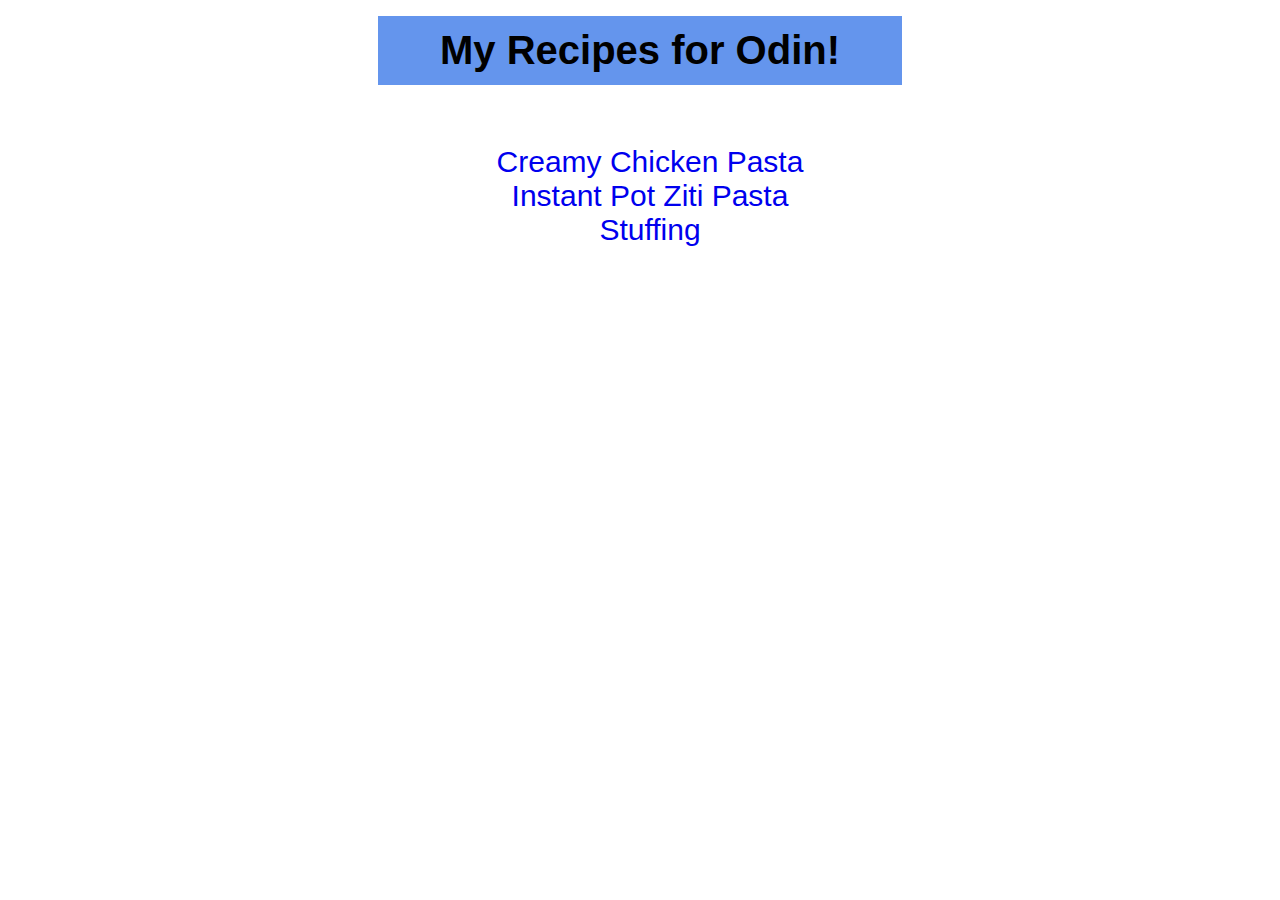
<file: index.html>
<!DOCTYPE html>
<html lang="en">
<head>
    <meta charset="UTF-8">
    <meta name="viewport" content="width=device-width, initial-scale=1.0">
    <title>PR1: My Recipes for Odin!</title>
    <style>
        * {
            font-family:Arial, Helvetica, sans-serif;
           
        }

        .main-page-title {
            text-align:center;
            font-size: 40px;
            width: 500px;
            margin:16px auto;
            font-weight:bold;
            background-color: cornflowerblue;
            padding:12px;
            margin-bottom: 60px;
        }
        
        .list1 {
            font-size: 30px;
            list-style-type: none;
            text-align: center;
            width: 400px;
            margin: 16px auto;           
        }
        
        .link {
           padding-right:20px;
        }

        a {
            text-decoration:none;
        }
           
    </style>
</head>
<body>
    <h1 class="main-page-title">My Recipes for Odin!</h1>
       <ul class="list1"> 
            <li class="link"><a href="recipes/creamychxpasta.html">Creamy Chicken Pasta</a></li>
            <li class="link"><a href="recipes/instantpotzitipasta.html">Instant Pot Ziti Pasta</a></li>
            <li class="link"><a href="recipes/stuffing.html">Stuffing</a></li>
        </ul>
</body>
</html>
</file>
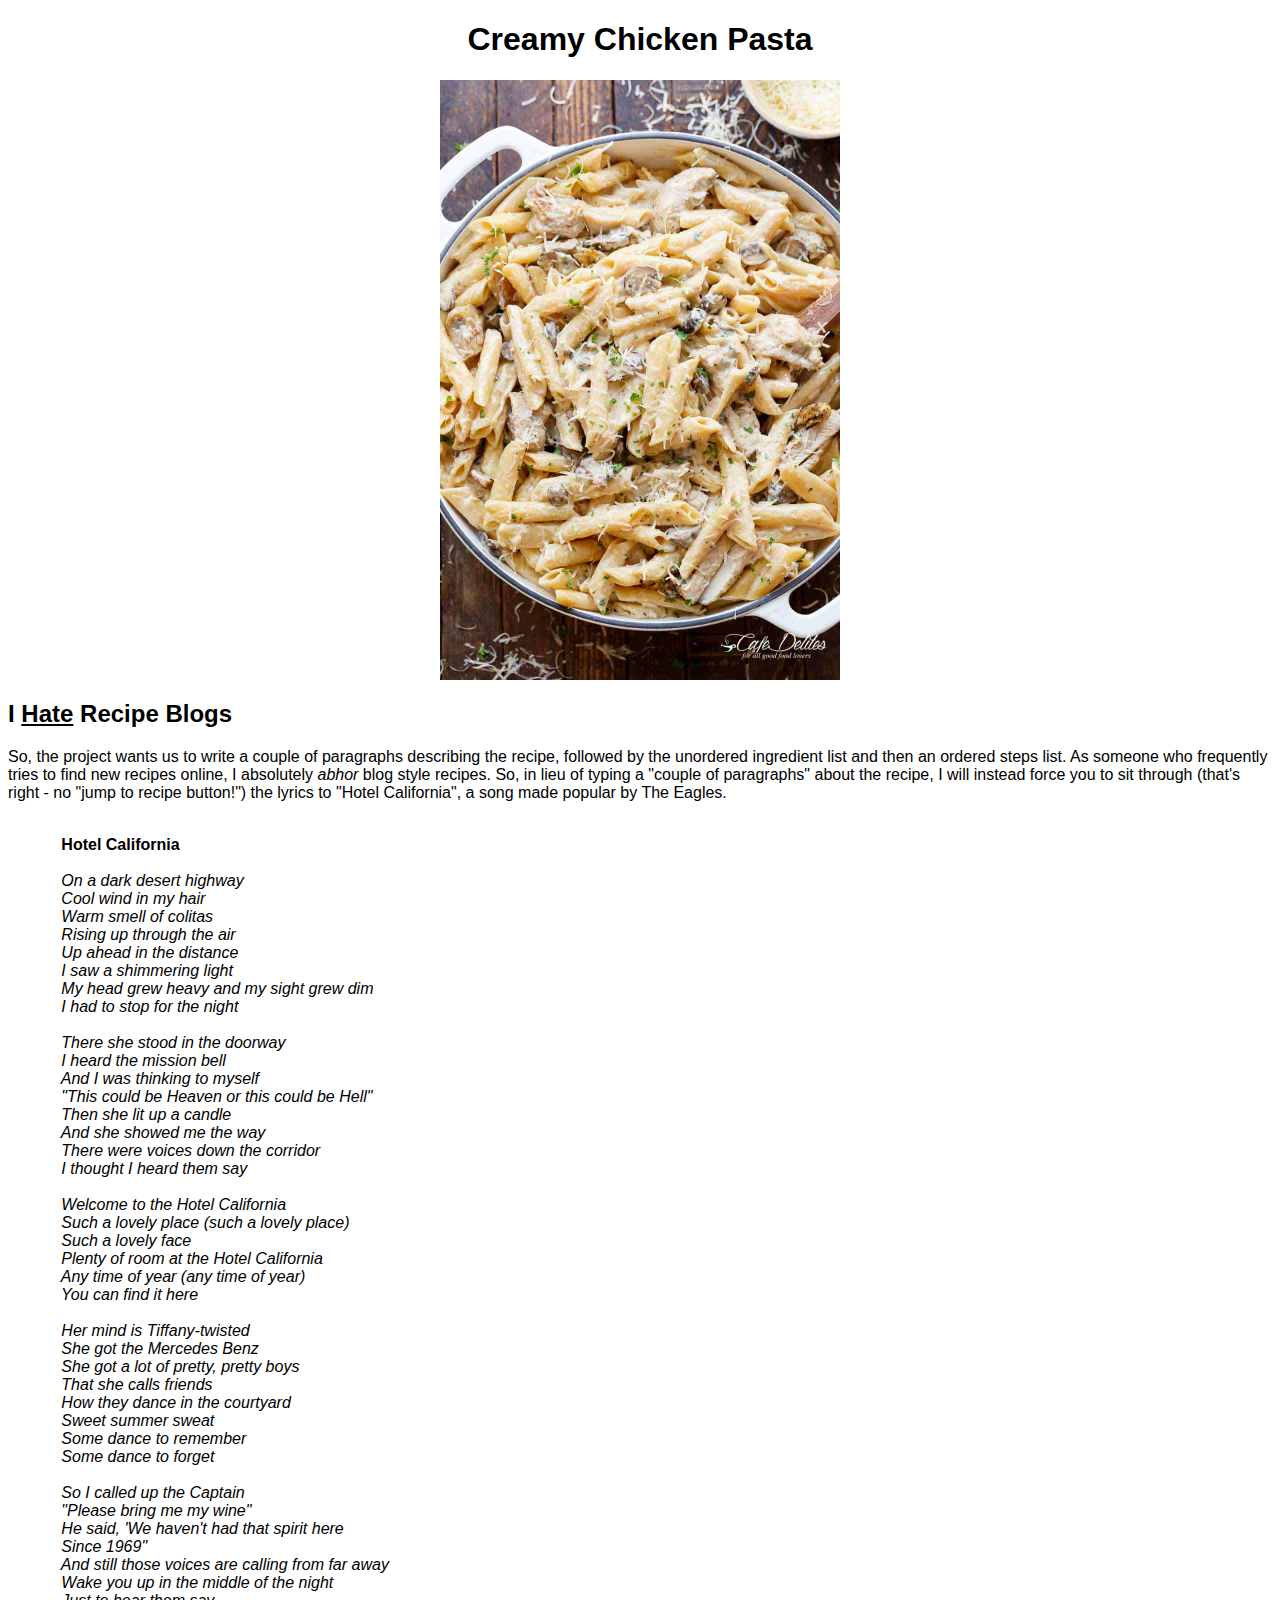
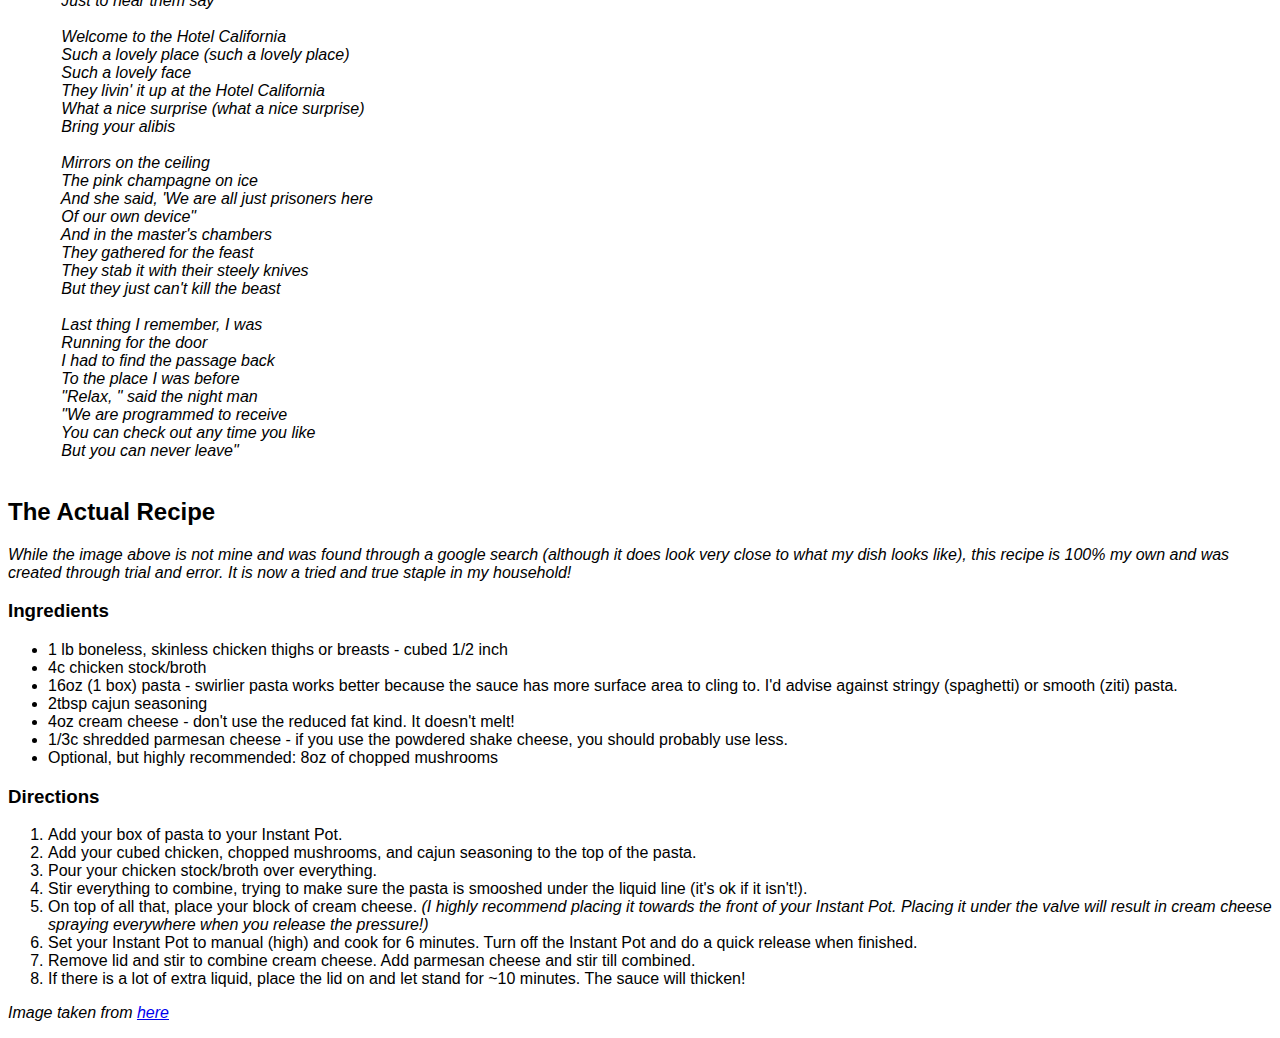
<file: recipes/creamychxpasta.html>
<!DOCTYPE html>
<html lang="en">
<head>
    <meta charset="UTF-8">
    <meta name="viewport" content="width=device-width, initial-scale=1.0">
    <title>Creamy Chicken Pasta</title>
    <link rel="stylesheet" href="../style.css">
</head>
<body>
    <h1 class="main-title">Creamy Chicken Pasta</h1>
        <img src="../images/creamychxpasta.jpeg" width="400" height="auto">   
    <h2>I <u>Hate</u> Recipe Blogs</h2>
        <p>
            So, the project wants us to write a couple of paragraphs describing the recipe, followed by the unordered ingredient list and then an ordered steps list. 
            As someone who frequently tries to find new recipes online, I absolutely <em>abhor</em> blog style recipes. So, in lieu of typing a "couple of paragraphs" 
            about the recipe, I will instead force you to sit through (that's right - no "jump to recipe button!") the lyrics to "Hotel California", a song made 
            popular by The Eagles.
        </p>
        <p style="white-space: pre;">
            <b>Hotel California</b>
            
            <i>On a dark desert highway
            Cool wind in my hair
            Warm smell of colitas
            Rising up through the air
            Up ahead in the distance
            I saw a shimmering light
            My head grew heavy and my sight grew dim
            I had to stop for the night

            There she stood in the doorway
            I heard the mission bell
            And I was thinking to myself
            "This could be Heaven or this could be Hell"
            Then she lit up a candle
            And she showed me the way
            There were voices down the corridor
            I thought I heard them say

            Welcome to the Hotel California
            Such a lovely place (such a lovely place)
            Such a lovely face
            Plenty of room at the Hotel California
            Any time of year (any time of year)
            You can find it here

            Her mind is Tiffany-twisted
            She got the Mercedes Benz
            She got a lot of pretty, pretty boys
            That she calls friends
            How they dance in the courtyard
            Sweet summer sweat
            Some dance to remember
            Some dance to forget

            So I called up the Captain
            "Please bring me my wine"
            He said, 'We haven't had that spirit here
            Since 1969"
            And still those voices are calling from far away
            Wake you up in the middle of the night
            Just to hear them say

            Welcome to the Hotel California
            Such a lovely place (such a lovely place)
            Such a lovely face
            They livin' it up at the Hotel California
            What a nice surprise (what a nice surprise)
            Bring your alibis

            Mirrors on the ceiling
            The pink champagne on ice
            And she said, 'We are all just prisoners here
            Of our own device"
            And in the master's chambers
            They gathered for the feast
            They stab it with their steely knives
            But they just can't kill the beast

            Last thing I remember, I was
            Running for the door
            I had to find the passage back
            To the place I was before
            "Relax, " said the night man
            "We are programmed to receive
            You can check out any time you like
            But you can never leave"</i>
        </p>
    <h2>The Actual Recipe</h2>
        <p>
            <i>While the image above is not mine and was found through a google search (although it does look very close to what my dish looks like), this recipe is 
            100% my own and was created through trial and error. It is now a tried and true staple in my household!</i>
        </p>
        <h3>Ingredients</h3>
            <ul>
                <li>1 lb boneless, skinless chicken thighs or breasts - cubed 1/2 inch</li>
                <li>4c chicken stock/broth</li>
                <li>16oz (1 box) pasta - swirlier pasta works better because the sauce has more surface area to cling to. I'd advise against stringy (spaghetti) or smooth (ziti) pasta.</li>
                <li>2tbsp cajun seasoning</li>
                <li>4oz cream cheese - don't use the reduced fat kind. It doesn't melt!</li>
                <li>1/3c shredded parmesan cheese - if you use the powdered shake cheese, you should probably use less.</li>
                <li>Optional, but highly recommended: 8oz of chopped mushrooms</li>
            </ul>
        <h3>Directions</h3>
            <ol>
                <li>Add your box of pasta to your Instant Pot.</li>
                <li>Add your cubed chicken, chopped mushrooms, and cajun seasoning to the top of the pasta.</li>
                <li>Pour your chicken stock/broth over everything.</li>
                <li>Stir everything to combine, trying to make sure the pasta is smooshed under the liquid line (it's ok if it isn't!).</li>
                <li>On top of all that, place your block of cream cheese. <i>(I highly recommend placing it towards the front of your Instant Pot. Placing it under the valve will result in cream cheese spraying everywhere when you release the pressure!)</i></li>
                <li>Set your Instant Pot to manual (high) and cook for 6 minutes. Turn off the Instant Pot and do a quick release when finished.</li>
                <li>Remove lid and stir to combine cream cheese. Add parmesan cheese and stir till combined.</li>
                <li>If there is a lot of extra liquid, place the lid on and let stand for ~10 minutes. The sauce will thicken!</li>
            </ol>
    <p>
        <i>Image taken from <a href="https://cafedelites.com/one-pot-creamy-mushroom-chicken-pasta/" target="_blank" rel="noopener noreferrer">here</i>
    </p>
</body>
</html>
</file>
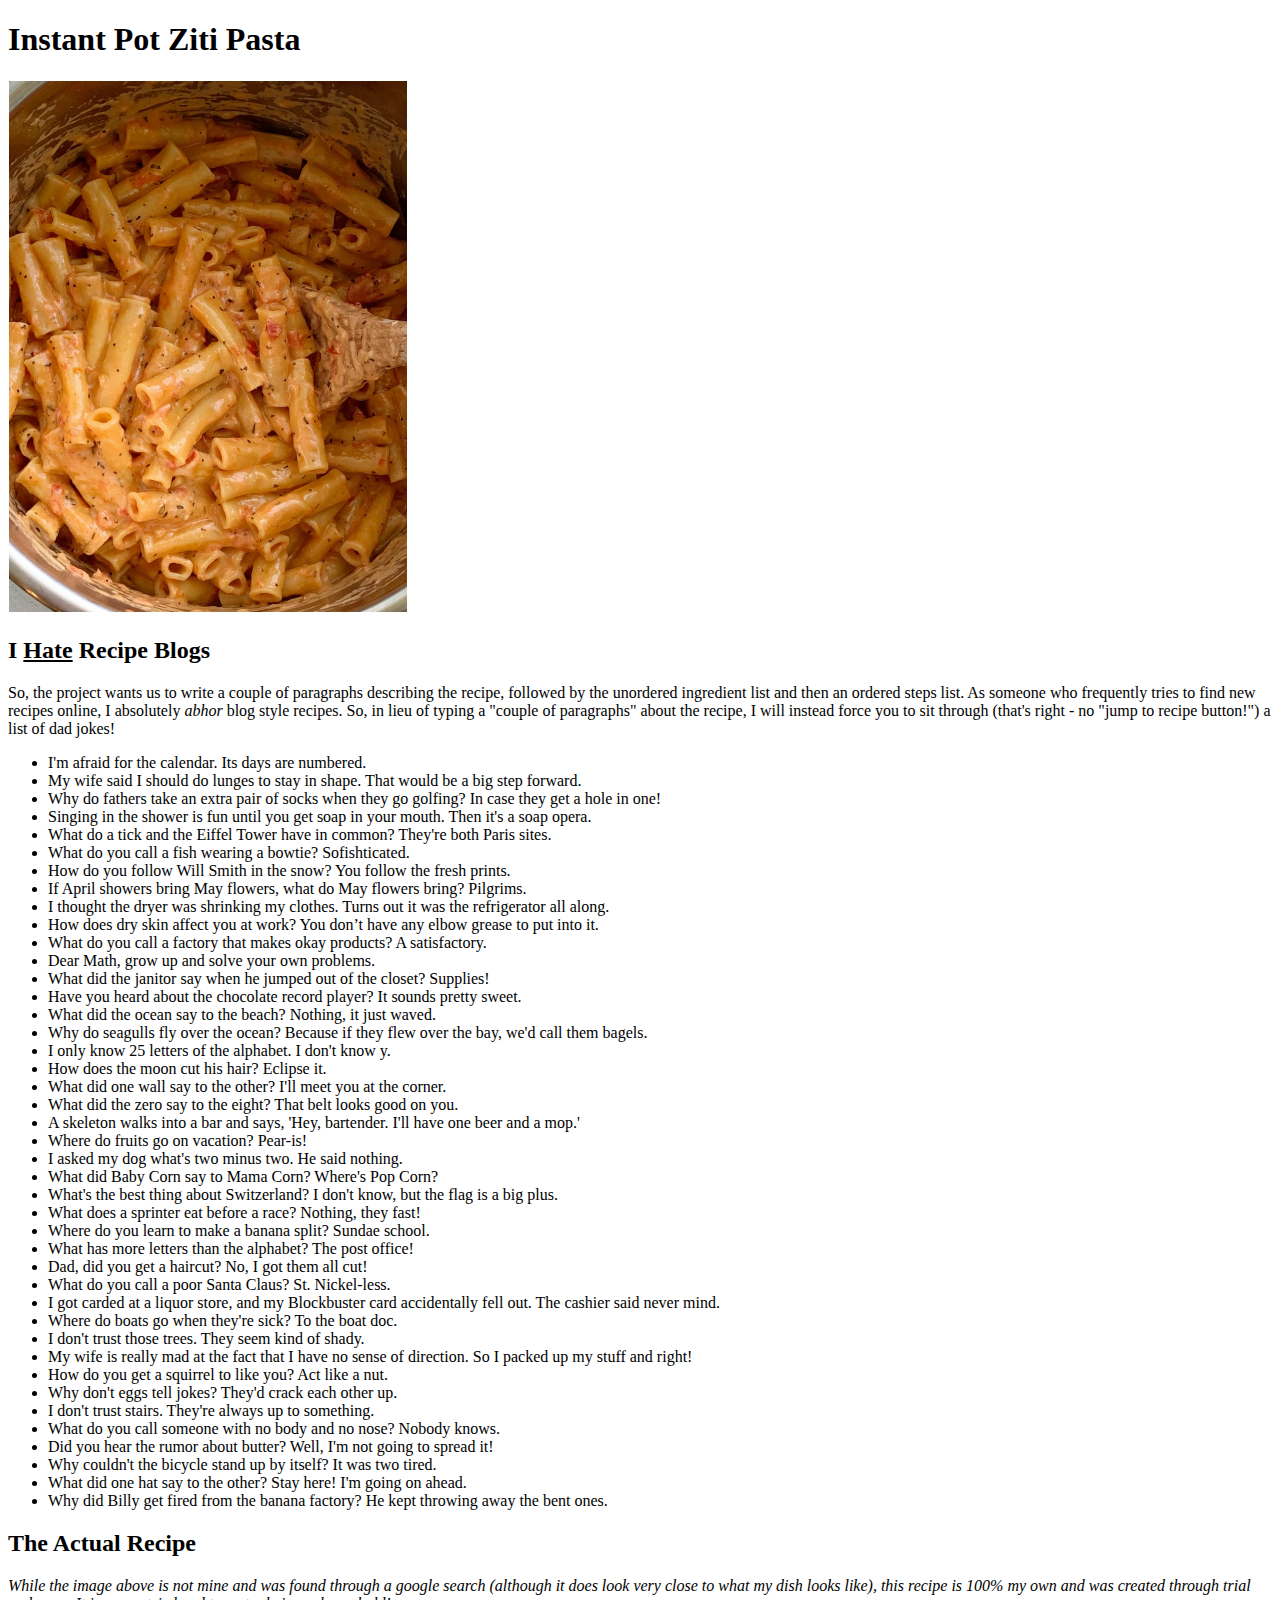
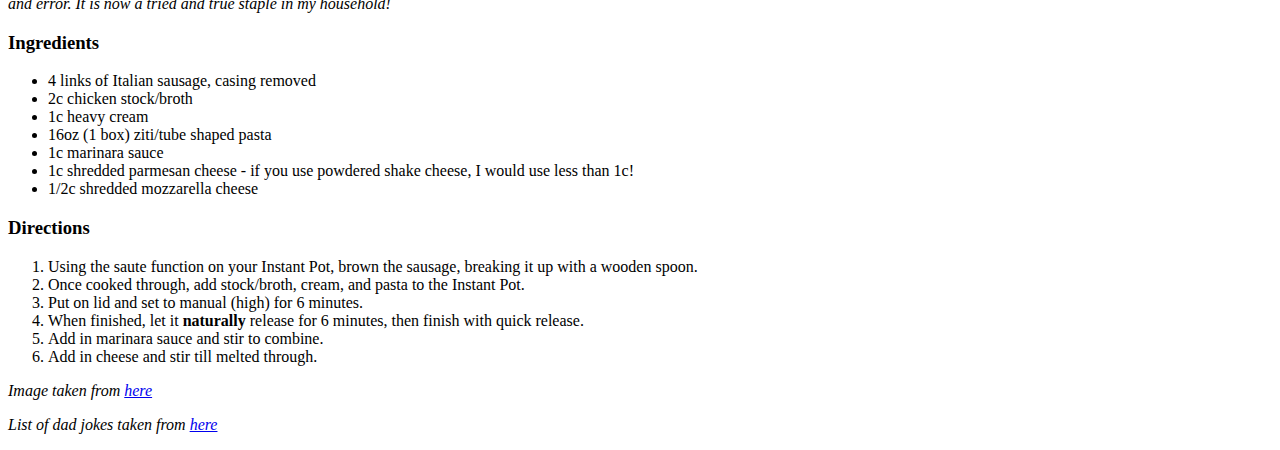
<file: recipes/instantpotzitipasta.html>
<!DOCTYPE html>
<html lang="en">
<head>
    <meta charset="UTF-8">
    <meta name="viewport" content="width=device-width, initial-scale=1.0">
    <title>Instant Pot Ziti Pasta</title>
</head>
<body>
    <h1>Instant Pot Ziti Pasta</h1>
        <img src="../images/ipzitipasta.jpg" width="400" height="auto">   
    <h2>I <u>Hate</u> Recipe Blogs</h2>
        <p>
            So, the project wants us to write a couple of paragraphs describing the recipe, followed by the unordered ingredient list and then an ordered steps list. 
            As someone who frequently tries to find new recipes online, I absolutely <em>abhor</em> blog style recipes. So, in lieu of typing a "couple of paragraphs" 
            about the recipe, I will instead force you to sit through (that's right - no "jump to recipe button!") a list of dad jokes!
        </p>
        <ul>
            <li>I'm afraid for the calendar. Its days are numbered.</li>
            <li>My wife said I should do lunges to stay in shape. That would be a big step forward.</li>
            <li>Why do fathers take an extra pair of socks when they go golfing? In case they get a hole in one!</li>
            <li>Singing in the shower is fun until you get soap in your mouth. Then it's a soap opera.</li>
            <li>What do a tick and the Eiffel Tower have in common? They're both Paris sites.</li>
            <li>What do you call a fish wearing a bowtie? Sofishticated.</li>
            <li>How do you follow Will Smith in the snow? You follow the fresh prints.</li>
            <li>If April showers bring May flowers, what do May flowers bring? Pilgrims.</li>
            <li>I thought the dryer was shrinking my clothes. Turns out it was the refrigerator all along.</li>
            <li>How does dry skin affect you at work? You don’t have any elbow grease to put into it.</li>
            <li>What do you call a factory that makes okay products? A satisfactory.</li>
            <li>Dear Math, grow up and solve your own problems.</li>
            <li>What did the janitor say when he jumped out of the closet? Supplies!</li>
            <li>Have you heard about the chocolate record player? It sounds pretty sweet.</li>
            <li>What did the ocean say to the beach? Nothing, it just waved.</li>
            <li>Why do seagulls fly over the ocean? Because if they flew over the bay, we'd call them bagels.</li>
            <li>I only know 25 letters of the alphabet. I don't know y.</li>
            <li>How does the moon cut his hair? Eclipse it.</li>
            <li>What did one wall say to the other? I'll meet you at the corner.</li>
            <li>What did the zero say to the eight? That belt looks good on you.</li>
            <li>A skeleton walks into a bar and says, 'Hey, bartender. I'll have one beer and a mop.'</li>
            <li>Where do fruits go on vacation? Pear-is!</li>
            <li>I asked my dog what's two minus two. He said nothing.</li>
            <li>What did Baby Corn say to Mama Corn? Where's Pop Corn?</li>
            <li>What's the best thing about Switzerland? I don't know, but the flag is a big plus.</li>
            <li>What does a sprinter eat before a race? Nothing, they fast!</li>
            <li>Where do you learn to make a banana split? Sundae school.</li>
            <li>What has more letters than the alphabet? The post office!</li>
            <li>Dad, did you get a haircut? No, I got them all cut!</li>
            <li>What do you call a poor Santa Claus? St. Nickel-less.</li>
            <li>I got carded at a liquor store, and my Blockbuster card accidentally fell out. The cashier said never mind.</li>
            <li>Where do boats go when they're sick? To the boat doc.</li>
            <li>I don't trust those trees. They seem kind of shady.</li>
            <li>My wife is really mad at the fact that I have no sense of direction. So I packed up my stuff and right!</li>
            <li>How do you get a squirrel to like you? Act like a nut.</li>
            <li>Why don't eggs tell jokes? They'd crack each other up.</li>
            <li>I don't trust stairs. They're always up to something.</li>
            <li>What do you call someone with no body and no nose? Nobody knows.</li>
            <li>Did you hear the rumor about butter? Well, I'm not going to spread it!</li>
            <li>Why couldn't the bicycle stand up by itself? It was two tired.</li>
            <li>What did one hat say to the other? Stay here! I'm going on ahead.</li>
            <li>Why did Billy get fired from the banana factory? He kept throwing away the bent ones.</li>
        </ul>
    <h2>The Actual Recipe</h2>
        <p>
            <i>While the image above is not mine and was found through a google search (although it does look very close to what my dish looks like), this recipe is 
            100% my own and was created through trial and error. It is now a tried and true staple in my household!</i>
        </p>
        <h3>Ingredients</h3>
            <ul>
                <li>4 links of Italian sausage, casing removed</li>
                <li>2c chicken stock/broth</li>
                <li>1c heavy cream</li>
                <li>16oz (1 box) ziti/tube shaped pasta</li>
                <li>1c marinara sauce</li>
                <li>1c shredded parmesan cheese - if you use powdered shake cheese, I would use less than 1c!</li>
                <li>1/2c shredded mozzarella cheese</li>
            </ul>
        <h3>Directions</h3>
            <ol>
                <li>Using the saute function on your Instant Pot, brown the sausage, breaking it up with a wooden spoon.</li>
                <li>Once cooked through, add stock/broth, cream, and pasta to the Instant Pot.</li>
                <li>Put on lid and set to manual (high) for 6 minutes.</li>
                <li>When finished, let it <strong>naturally</strong> release for 6 minutes, then finish with quick release.</li>
                <li>Add in marinara sauce and stir to combine.</li>
                <li>Add in cheese and stir till melted through.</li>
            </ol>
    <p>
        <i>Image taken from <a href="https://togetherasfamily.com/perfect-instant-pot-baked-ziti/" target="_blank" rel="noopener noreferrer">here</a></i>
    </p>
    <p>
        <i>List of dad jokes taken from <a href="https://www.countryliving.com/life/a27452412/best-dad-jokes/" target="_blank" rel="noopener noreferrer">here</a></i>
    </p>
</body>
</html>
</file>
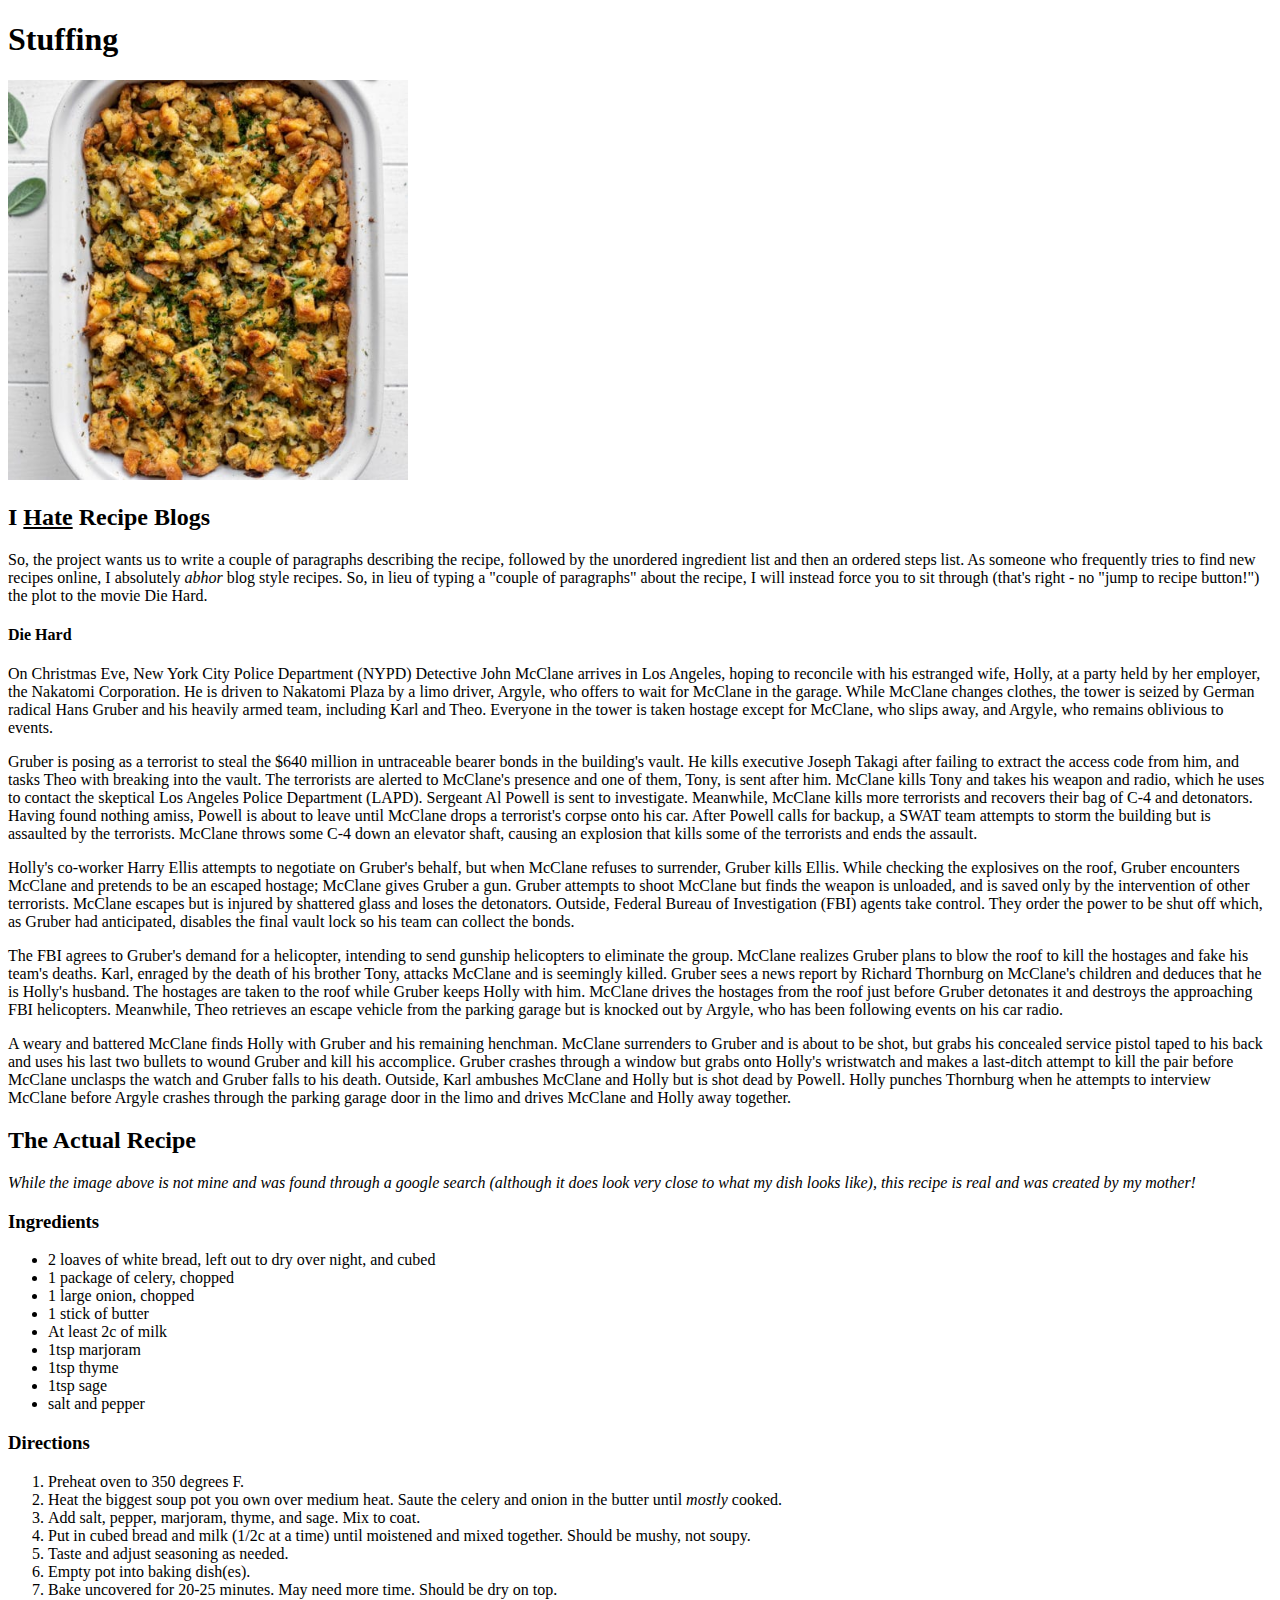
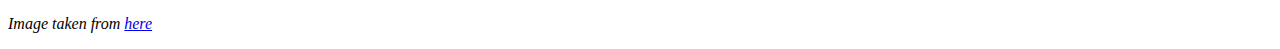
<file: recipes/stuffing.html>
<!DOCTYPE html>
<html lang="en">
<head>
    <meta charset="UTF-8">
    <meta name="viewport" content="width=device-width, initial-scale=1.0">
    <title>Stuffing</title>
</head>
<body>
    <h1>Stuffing</h1>
        <img src="../images/stuffing.jpg" width="400" height="auto">   
    <h2>I <u>Hate</u> Recipe Blogs</h2>
        <p>
            So, the project wants us to write a couple of paragraphs describing the recipe, followed by the unordered ingredient list and then an ordered steps list. 
            As someone who frequently tries to find new recipes online, I absolutely <em>abhor</em> blog style recipes. So, in lieu of typing a "couple of paragraphs" 
            about the recipe, I will instead force you to sit through (that's right - no "jump to recipe button!") the plot to the movie Die Hard.
        </p>
        <h4><b>Die Hard</b></h4>
        <p>
                On Christmas Eve, New York City Police Department (NYPD) Detective John McClane arrives in Los Angeles, hoping to reconcile with his estranged wife, Holly, 
            at a party held by her employer, the Nakatomi Corporation. He is driven to Nakatomi Plaza by a limo driver, Argyle, who offers to wait for McClane in the 
            garage. While McClane changes clothes, the tower is seized by German radical Hans Gruber and his heavily armed team, including Karl and Theo. Everyone in the 
            tower is taken hostage except for McClane, who slips away, and Argyle, who remains oblivious to events.
        </p>
        <p>    
                Gruber is posing as a terrorist to steal the $640 million in untraceable bearer bonds in the building's vault. He kills executive Joseph Takagi after 
            failing to extract the access code from him, and tasks Theo with breaking into the vault. The terrorists are alerted to McClane's presence and one of them, 
            Tony, is sent after him. McClane kills Tony and takes his weapon and radio, which he uses to contact the skeptical Los Angeles Police Department (LAPD). 
            Sergeant Al Powell is sent to investigate. Meanwhile, McClane kills more terrorists and recovers their bag of C-4 and detonators. Having found nothing amiss, 
            Powell is about to leave until McClane drops a terrorist's corpse onto his car. After Powell calls for backup, a SWAT team attempts to storm the building 
            but is assaulted by the terrorists. McClane throws some C-4 down an elevator shaft, causing an explosion that kills some of the terrorists and ends the 
            assault. 
        </p>    
        <p>        
            Holly's co-worker Harry Ellis attempts to negotiate on Gruber's behalf, but when McClane refuses to surrender, Gruber kills Ellis. While checking the 
            explosives on the roof, Gruber encounters McClane and pretends to be an escaped hostage; McClane gives Gruber a gun. Gruber attempts to shoot McClane but 
            finds the weapon is unloaded, and is saved only by the intervention of other terrorists. McClane escapes but is injured by shattered glass and loses the 
            detonators. Outside, Federal Bureau of Investigation (FBI) agents take control. They order the power to be shut off which, as Gruber had anticipated, 
            disables the final vault lock so his team can collect the bonds.
        </p>
        <p>    
            The FBI agrees to Gruber's demand for a helicopter, intending to send gunship helicopters to eliminate the group. McClane realizes Gruber plans to blow 
            the roof to kill the hostages and fake his team's deaths. Karl, enraged by the death of his brother Tony, attacks McClane and is seemingly killed. Gruber 
            sees a news report by Richard Thornburg on McClane's children and deduces that he is Holly's husband. The hostages are taken to the roof while Gruber keeps 
            Holly with him. McClane drives the hostages from the roof just before Gruber detonates it and destroys the approaching FBI helicopters. Meanwhile, Theo 
            retrieves an escape vehicle from the parking garage but is knocked out by Argyle, who has been following events on his car radio.
        </p>
        <p>
            A weary and battered McClane finds Holly with Gruber and his remaining henchman. McClane surrenders to Gruber and is about to be shot, but grabs his 
            concealed service pistol taped to his back and uses his last two bullets to wound Gruber and kill his accomplice. Gruber crashes through a window but 
            grabs onto Holly's wristwatch and makes a last-ditch attempt to kill the pair before McClane unclasps the watch and Gruber falls to his death. Outside, 
            Karl ambushes McClane and Holly but is shot dead by Powell. Holly punches Thornburg when he attempts to interview McClane before Argyle crashes through 
            the parking garage door in the limo and drives McClane and Holly away together.
        </p>
    <h2>The Actual Recipe</h2>
        <p>
            <i>While the image above is not mine and was found through a google search (although it does look very close to what my dish looks like), this recipe is 
            real and was created by my mother!</i>
        </p>
        <h3>Ingredients</h3>
            <ul>
                <li>2 loaves of white bread, left out to dry over night, and cubed</li>
                <li>1 package of celery, chopped</li>
                <li>1 large onion, chopped</li>
                <li>1 stick of butter</li>
                <li>At least 2c of milk</li>
                <li>1tsp marjoram</li>
                <li>1tsp thyme</li>
                <li>1tsp sage</li>
                <li>salt and pepper</li>
            </ul>
        <h3>Directions</h3>
            <ol>
                <li>Preheat oven to 350 degrees F.</li>
                <li>Heat the biggest soup pot you own over medium heat. Saute the celery and onion in the butter until <em>mostly</em> cooked.</li>
                <li>Add salt, pepper, marjoram, thyme, and sage. Mix to coat.</li>
                <li>Put in cubed bread and milk (1/2c at a time) until moistened and mixed together. Should be mushy, not soupy.</li>
                <li>Taste and adjust seasoning as needed.</li>
                <li>Empty pot into baking dish(es).</li>
                <li>Bake uncovered for 20-25 minutes. May need more time. Should be dry on top.</li>
            </ol>
    <p>
        <i>Image taken from <a href="https://www.howsweeteats.com/2020/11/best-stuffing-recipe/" target="_blank" rel="noopener noreferrer">here</a></i>
    </p>
</body>
</html>
</file>
<file: style.css>
* {
    font-family: Arial, Helvetica, sans-serif;
}

.main-title {
    font-weight:bold;
    text-align:center;
}

img {
    display:block;
    margin-left:auto;
    margin-right:auto;
}
</file>
